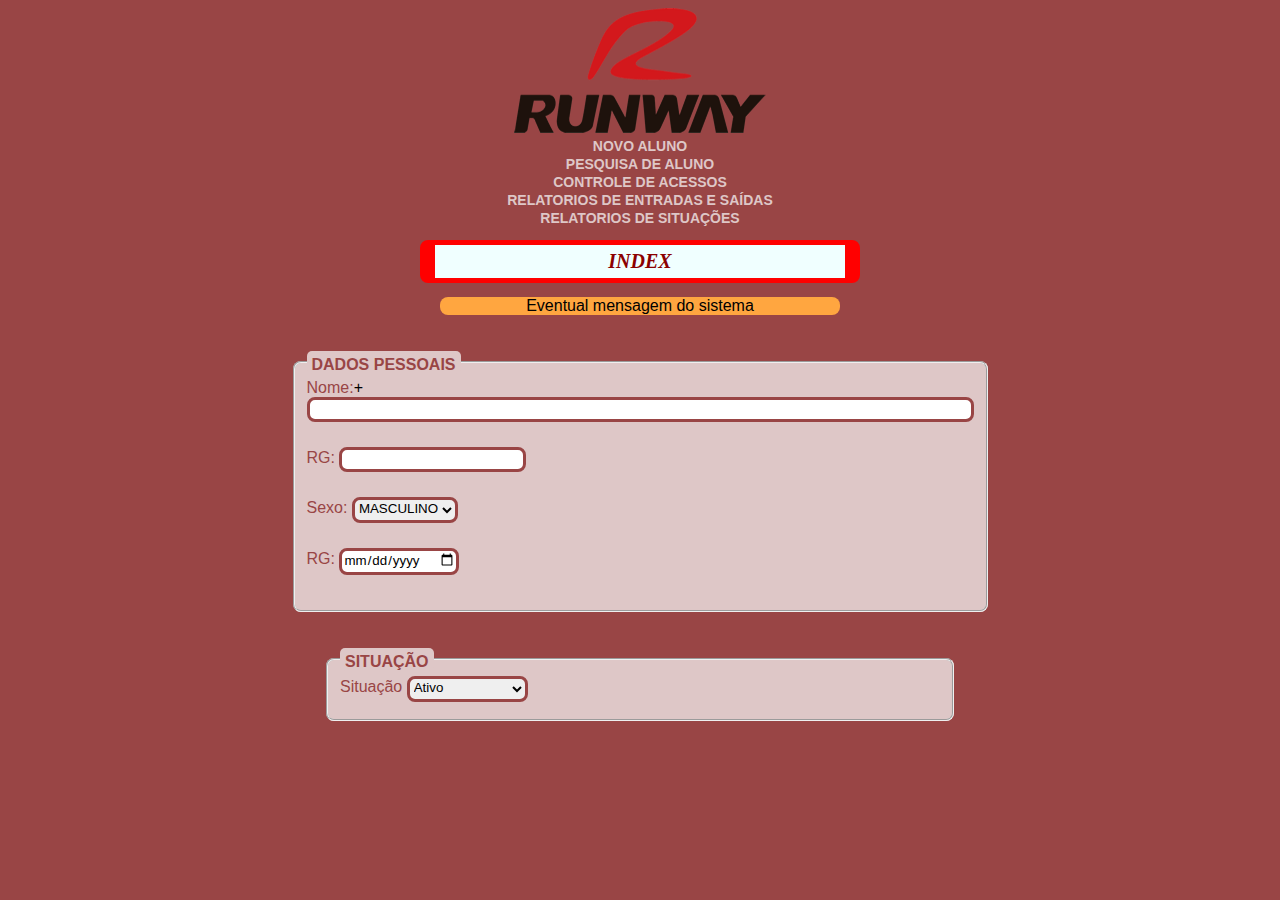
<file: target/Loucademia-1.0-SNAPSHOT/index.html>
<!DOCTYPE html>
<html lang="pt">
<head>
    <meta charset="UTF-8">
    <title>Index</title>
    <link rel="stylesheet" type="text/css" href="css/geral.css">
</head>
<body>
<header>
    <img src="images/logo.png">
    <nav>
        <div>
            <a href="novoAluno.html">Novo Aluno</a><br>
            <a href="pesquisaAluno.html">Pesquisa de Aluno</a><br>
            <a href="controleAcesso.html">Controle de Acessos</a><br>
            <a href="relatorioDeEntradaSaidas.html">Relatorios de Entradas e Saídas</a><br>
            <a href="relatorioDeSituacoes.html">Relatorios de Situações</a><br>
        </div>
    </nav>
</header>
<h1>Index</h1>
<div id="infMessage">Eventual mensagem do sistema</div>
<br><br>
<form>
    <fieldset>
        <legend>Dados Pessoais</legend>
        <label for="nome">Nome:</label>+
        <input id="nome" type="name" size="80">
        <BR> <BR>
        <label for="rg">RG:</label>
        <input id="rg" type="number" size="30">
        <BR> <BR>
        <label for="sexo">Sexo:</label>
        <select type="nome" id="sexo">
            <option>MASCULINO</option>
            <option>FEMININO</option>
        </select>
        <BR> <BR>
        <label for="dtNasc">RG:</label>
        <input id="dtNasc" type="date" size="30">
        <BR> <BR>
    </fieldset>
    <BR> <BR>
    <fieldset>
        <legend>Situação</legend>
        <label for="selSit">Situação</label>
        <select name="selSit"  id="selSit">
            <option>Ativo</option>
            <option>Inativo</option>
            <option>Com Pendencia</option>
        </select>
    </fieldset>
</form>

</body>
</html>
</file>
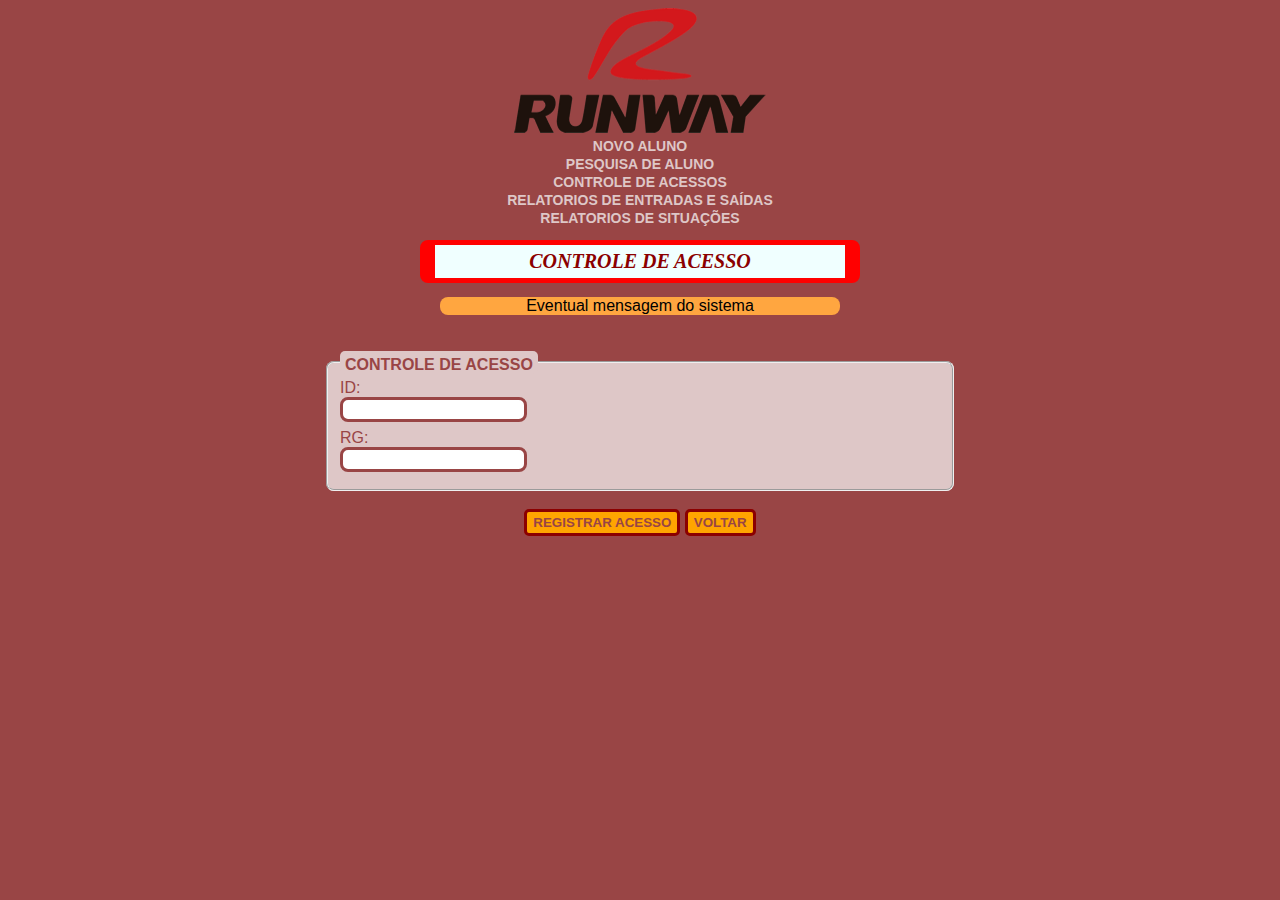
<file: target/Loucademia-1.0-SNAPSHOT/controleAcesso.html>
<!DOCTYPE html>
<html lang="pt">
<head>
    <meta charset="UTF-8">
    <title>Novo Aluno</title>
    <link rel="stylesheet" type="text/css" href="css/geral.css">
</head>
<body>
<header>
    <img src="images/logo.png">
    <nav>
        <div>
            <a href="novoAluno.html">Novo Aluno</a><br>
            <a href="pesquisaAluno.html">Pesquisa de Aluno</a><br>
            <a href="controleAcesso.html">Controle de Acessos</a><br>
            <a href="relatorioDeEntradaSaidas.html">Relatorios de Entradas e Saídas</a><br>
            <a href="relatorioDeSituacoes.html">Relatorios de Situações</a><br>
        </div>
    </nav>
</header>
<h1>Controle de Acesso</h1>
<div id="infMessage">Eventual mensagem do sistema</div>
<br><br>

<form>
    <fieldset>
        <legend>Controle de Acesso</legend>
        <label for="id">ID:</label>
        <br>
        <input id="id" type="number">
        <br>
        <label for="rg">RG:</label>
        <br>
        <input id="rg" type="number">
        <br>
    </fieldset>
    <br>
    <input type="submit" value="Registrar Acesso">
    <input type="submit" value="VOLTAR" src="index.html">
</form>
</body>
</html>
</file>
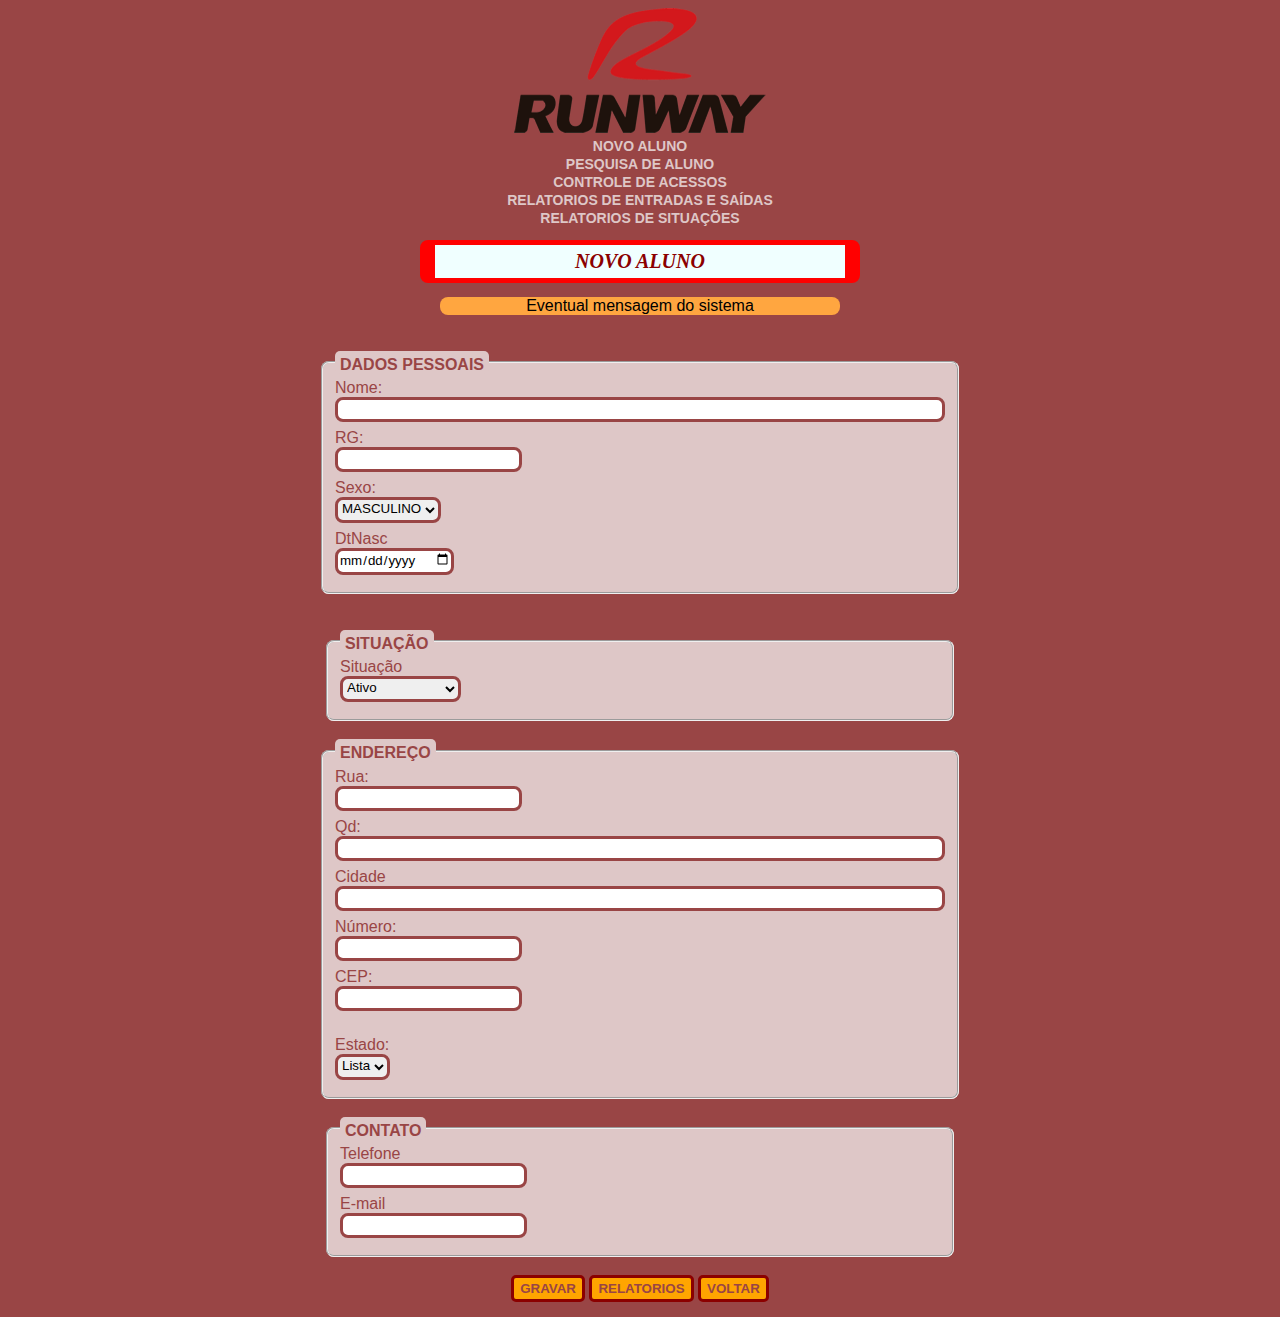
<file: target/Loucademia-1.0-SNAPSHOT/novoAluno.html>
<!DOCTYPE html>
<html lang="pt">
<head>
    <meta charset="UTF-8">
    <title>Novo Aluno</title>
    <link rel="stylesheet" type="text/css" href="css/geral.css">
</head>
<body>
<header>
    <img src="images/logo.png">
    <nav>
        <div>
            <a href="novoAluno.html">Novo Aluno</a><br>
            <a href="pesquisaAluno.html">Pesquisa de Aluno</a><br>
            <a href="controleAcesso.html">Controle de Acessos</a><br>
            <a href="relatorioDeEntradaSaidas.html">Relatorios de Entradas e Saídas</a><br>
            <a href="relatorioDeSituacoes.html">Relatorios de Situações</a><br>
        </div>
    </nav>
</header>
<h1>Novo Aluno</h1>
<div id="infMessage">Eventual mensagem do sistema</div>
<br><br>
<form>
    <fieldset>
        <legend>Dados Pessoais</legend>
        <label for="nome">Nome:</label>
        <br>
        <input id="nome" type="text">
        <br>
        <label for="rg">RG:</label>
        <br>
        <input id="rg" type="number">
        <br>
        <label for="sexo">Sexo:</label>
        <br>
        <select type="nome" id="sexo">
            <option>MASCULINO</option>
            <option>FEMININO</option>
        </select>
        <br>
        <label for="dtNasc">DtNasc</label>
        <br>
        <input id="dtNasc" type="date">
        <br>
    </fieldset>
    <br><br>
    <fieldset>
        <legend>Situação</legend>
        <label for="selSit">Situação</label>
        <br>
        <select name="selSit" id="selSit">
            <option>Ativo</option>
            <option>Inativo</option>
            <option>Com Pendencia</option>
        </select>
        <br>
    </fieldset>
    <br>
    <fieldset>
        <legend>Endereço</legend>
        <label for="rua">Rua:</label>
        <br>
        <input id="rua" type="number" name="rua">
        <br>
        <label for="qd">Qd:</label>
        <br>
        <input id="qd" type="text" name="qd">
        <br>
        <label for="cidade">Cidade</label>
        <br>
        <input id="cidade" type="text" name="cidade">
        <br>
        <label for="numero">Número:</label>
        <br>
        <input id="numero" type="number" name="numero">
        <br>
        <label for="cep">CEP:</label>
        <br>
        <input id="cep" type="number" name="cep">
        <br>
        <br>
        <label for="estado">Estado:</label>
        <br>
        <select id="estado">
            <option>Lista</option>
        </select>
        <br>
    </fieldset>
    <br>
    <fieldset>
        <legend>CONTATO</legend>
        <label for="tel">Telefone</label>
        <br>
        <input id="tel" type="tel">
        <br>
        <label for="email">E-mail</label>
        <br>
        <input id="email" type="email">
        <br>
    </fieldset>
    <br>
    <input type="submit"value="GRAVAR">
    <input type="submit"value="RELATORIOS">
    <input type="submit"value="VOLTAR" SRC="index.html">
</form>
</body>
</html>
</file>
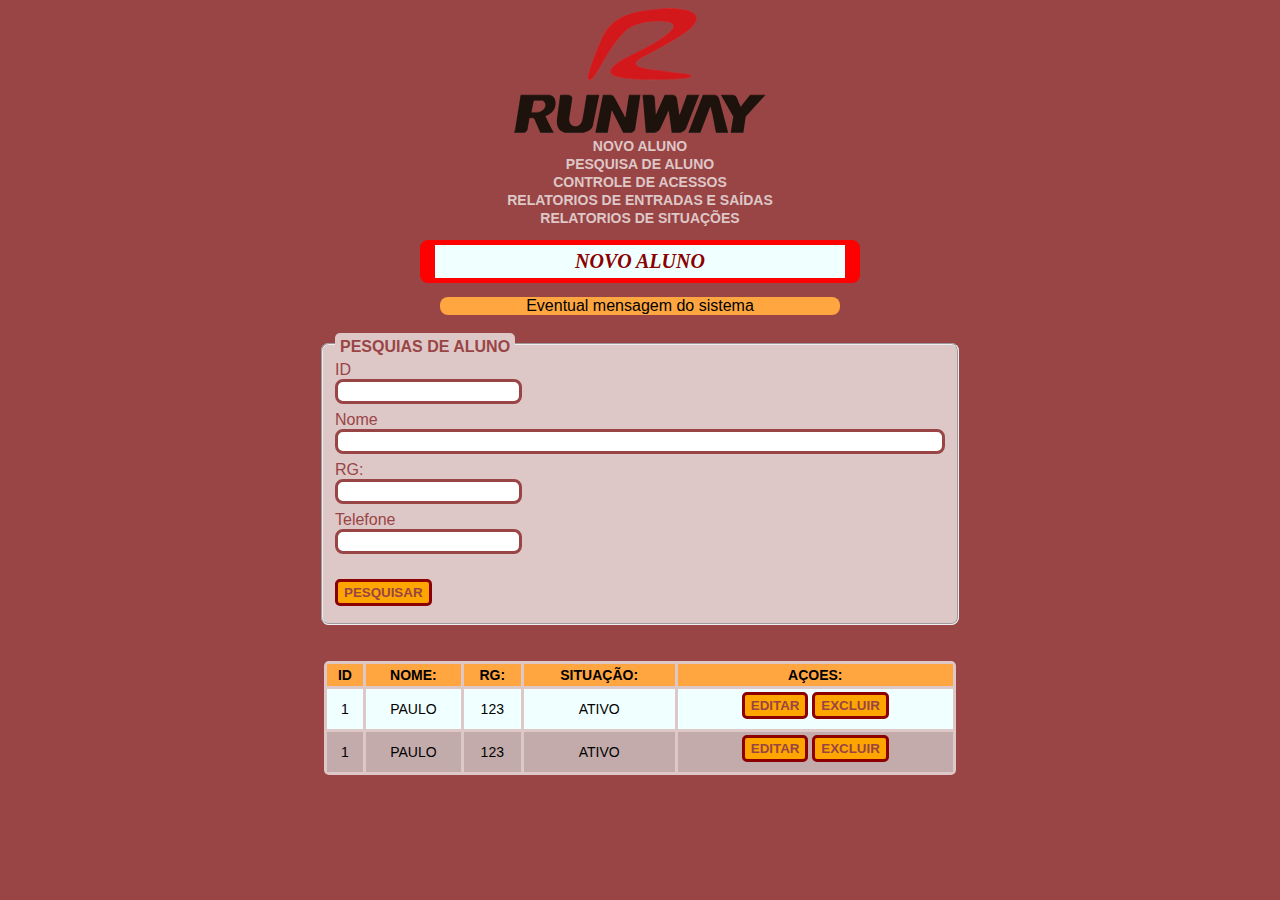
<file: target/Loucademia-1.0-SNAPSHOT/pesquisaAluno.html>
<!DOCTYPE html>
<html lang="pt">
<head>
    <meta charset="UTF-8">
    <title>Pesquisa Aluno</title>
    <link rel="stylesheet" type="text/css" href="css/geral.css">
</head>
<body>
<header>
    <img src="images/logo.png">
    <nav>
        <div>
            <a href="novoAluno.html">Novo Aluno</a><br>
            <a href="pesquisaAluno.html">Pesquisa de Aluno</a><br>
            <a href="controleAcesso.html">Controle de Acessos</a><br>
            <a href="relatorioDeEntradaSaidas.html">Relatorios de Entradas e Saídas</a><br>
            <a href="relatorioDeSituacoes.html">Relatorios de Situações</a><br>
        </div>
    </nav>
</header>
<h1>Novo Aluno</h1>
<div id="infMessage">Eventual mensagem do sistema</div>
<br>
<form>
    <fieldset>
        <legend> Pesquias de Aluno</legend>
        <label for="id">ID</label><br>
        <input id="id" name="id" type="number"><br>
        <label for="nome">Nome</label><br>
        <input id="nome" name="rg" type="text"><br>
        <label for="rg">RG:</label><br>
        <input id="rg" name="rg" type="number"><br>
        <label for="tel">Telefone</label><br>
        <input id="tel" name="tel" type="number"><br><br>
        <input type="submit" value="PESQUISAR">
    </fieldset>
</form>
<br><br>
<table>
    <tr>
        <th>id</th>
        <th>Nome:</th>
        <th>RG:</th>
        <th>Situação:</th>
        <th>Açoes:</th>
    </tr>
    <tr>
        <td>1</td>
        <td>paulo</td>
        <td>123</td>
        <td>ativo</td>
        <td><input type="button" value="Editar">
        <input type="button" value="Excluir"></td>
    </tr>
    <tr>
        <td>1</td>
        <td>paulo</td>
        <td>123</td>
        <td>ativo</td>
        <td><input type="button" value="Editar">
        <input type="button" value="Excluir"></td>
    </tr>
</table>

</body>
</html>
</file>
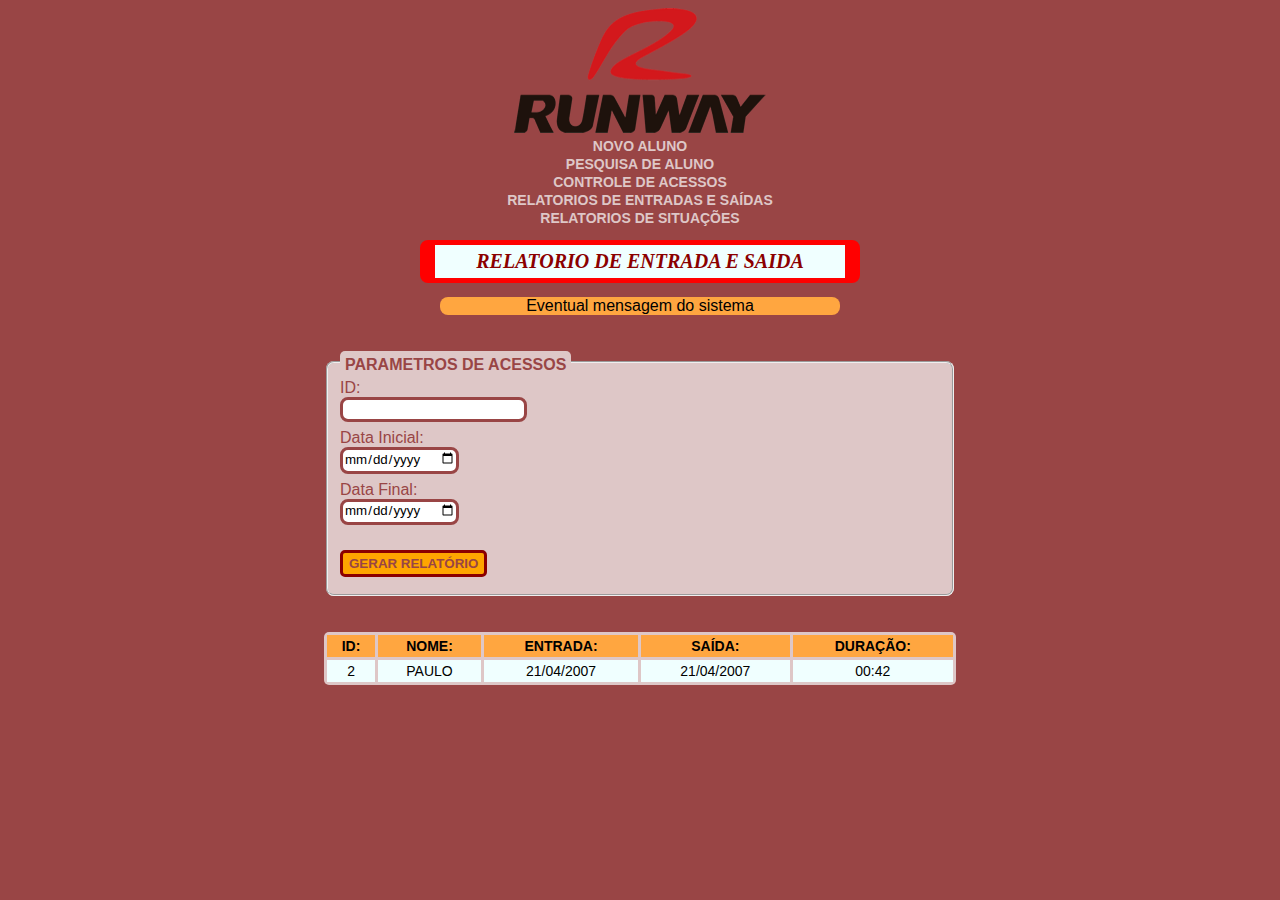
<file: target/Loucademia-1.0-SNAPSHOT/relatorioDeEntradaSaidas.html>
<!DOCTYPE html>
<html lang="pt">
<head>
    <meta charset="UTF-8">
    <title>Relatorio de Situações</title>
    <link rel="stylesheet" type="text/css" href="css/geral.css">
</head>
<body>
<header>
    <img src="images/logo.png">
    <nav>
        <div>
            <a href="novoAluno.html">Novo Aluno</a><br>
            <a href="pesquisaAluno.html">Pesquisa de Aluno</a><br>
            <a href="controleAcesso.html">Controle de Acessos</a><br>
            <a href="relatorioDeEntradaSaidas.html">Relatorios de Entradas e Saídas</a><br>
            <a href="relatorioDeSituacoes.html">Relatorios de Situações</a><br>
        </div>
    </nav>
</header>
<h1>Relatorio de Entrada e Saida</h1>
<div id="infMessage">Eventual mensagem do sistema</div>
<br><br>
<fieldset>
    <legend>Parametros de Acessos</legend>
    <label for="id">ID:</label><br>
    <input id="id" name="id" type="number"><br>
    <label for="dtIni">Data Inicial:</label><br>
    <input id="dtIni" type="date"><br>
    <label for="dtFim">Data Final:</label><br>
    <input id="dtFim" type="date"><br><br>
    <input type="button" value="Gerar Relatório"><br>
</fieldset>
<br><br>
<table>
    <tr>
        <th>ID:</th>
        <th>Nome:</th>
        <th>Entrada:</th>
        <th>Saída:</th>
        <th>Duração:</th>
    </tr>
    <tr>
        <td>2</td>
        <td>paulo</td>
        <td>21/04/2007</td>
        <td>21/04/2007</td>
        <td>00:42</td>
    </tr>
</table>
</body>
</html>
</file>
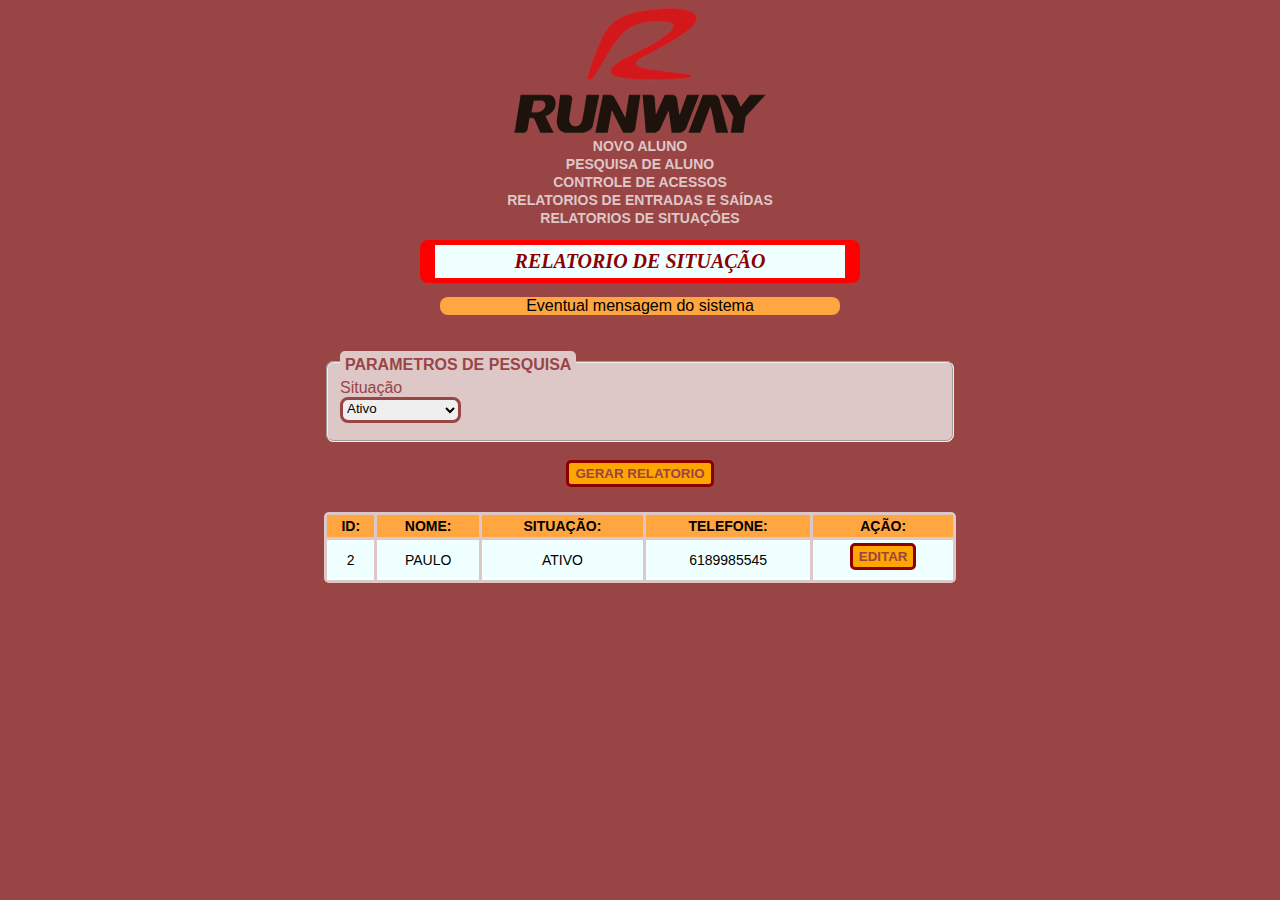
<file: target/Loucademia-1.0-SNAPSHOT/relatorioDeSituacoes.html>
<!DOCTYPE html>
<html lang="pt">
<head>
    <meta charset="UTF-8">
    <title>Novo Aluno</title>
    <link rel="stylesheet" type="text/css" href="css/geral.css">
</head>
<body>
<header>
    <img src="images/logo.png">
    <nav>
        <div>
            <a href="novoAluno.html">Novo Aluno</a><br>
            <a href="pesquisaAluno.html">Pesquisa de Aluno</a><br>
            <a href="controleAcesso.html">Controle de Acessos</a><br>
            <a href="relatorioDeEntradaSaidas.html">Relatorios de Entradas e Saídas</a><br>
            <a href="relatorioDeSituacoes.html">Relatorios de Situações</a><br>
        </div>
    </nav>
</header>
<h1>Relatorio de Situação</h1>
<div id="infMessage">Eventual mensagem do sistema</div>
<br><br>
<fieldset>
    <legend>Parametros de Pesquisa</legend>
    <label for="selSit">Situação</label>
    <br>
    <select name="selSit" id="selSit">
        <option>Ativo</option>
        <option>Inativo</option>
        <option>Com Pendencia</option>
    </select>
    <br>
</fieldset>
<br>
<input type="button"value="Gerar Relatorio">
<br><br>
<table>
    <tr>
        <th>ID:</th>
        <th>Nome:</th>
        <th>Situação:</th>
        <th>Telefone:</th>
        <th>Ação:</th>
    </tr>
    <tr>
        <td>2</td>
        <td>paulo</td>
        <td>Ativo</td>
        <td>6189985545</td>
        <td><input type="button" value="editar"></td>
    </tr>
</table>
</body>
</html>
</file>
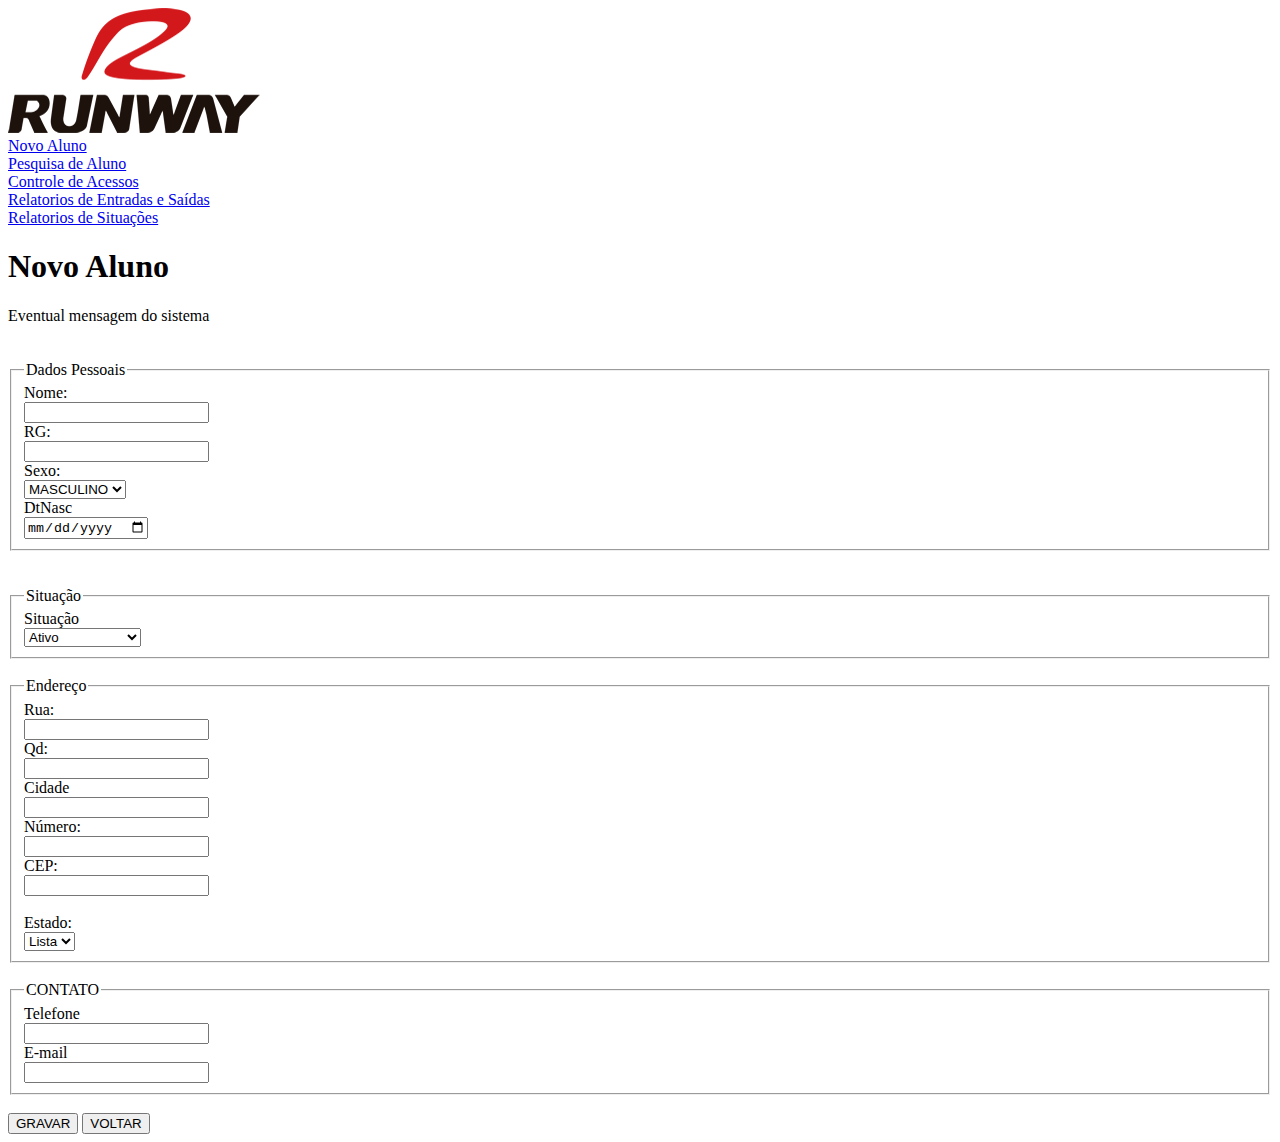
<file: target/Loucademia-1.0-SNAPSHOT/topo.html>
<!DOCTYPE html>
<html lang="pt">
<head>
    <meta charset="UTF-8">
    <title>Novo Aluno</title>
</head>
<body>
<header>
    <img src="images/logo.png">
    <nav>
        <div>
            <a href="novoAluno.html">Novo Aluno</a><br>
            <a href="pesquisaAluno.html">Pesquisa de Aluno</a><br>
            <a href="controleAcesso.html">Controle de Acessos</a><br>
            <a href="relatorioDeEntradaSaidas.html">Relatorios de Entradas e Saídas</a><br>
            <a href="relatorioDeSituacoes.html">Relatorios de Situações</a><br>
        </div>
    </nav>
</header>
<h1>Novo Aluno</h1>
<div id="infMessage">Eventual mensagem do sistema</div>
<br><br>
<form>
    <fieldset>
        <legend>Dados Pessoais</legend>
        <label for="nome">Nome:</label>
        <br>
        <input id="nome" type="name">
        <br>
        <label for="rg">RG:</label>
        <br>
        <input id="rg" type="number">
        <br>
        <label for="sexo">Sexo:</label>
        <br>
        <select type="nome" id="sexo">
            <option>MASCULINO</option>
            <option>FEMININO</option>
        </select>
        <br>
        <label for="dtNasc">DtNasc</label>
        <br>
        <input id="dtNasc" type="date">
        <br>
    </fieldset>
    <br><br>
    <fieldset>
        <legend>Situação</legend>
        <label for="selSit">Situação</label>
        <br>
        <select name="selSit" id="selSit">
            <option>Ativo</option>
            <option>Inativo</option>
            <option>Com Pendencia</option>
        </select>
        <br>
    </fieldset>
    <br>
    <fieldset>
        <legend>Endereço</legend>
        <label for="rua">Rua:</label>
        <br>
        <input id="rua" type="text" name="rua">
        <br>
        <label for="qd">Qd:</label>
        <br>
        <input id="qd" type="text" name="qd">
        <br>
        <label for="cidade">Cidade</label>
        <br>
        <input id="cidade" type="text" name="cidade">
        <br>
        <label for="numero">Número:</label>
        <br>
        <input id="numero" type="text" name="numero">
        <br>
        <label for="cep">CEP:</label>
        <br>
        <input id="cep" type="text" name="cep">
        <br>
        <br>
        <label for="estado">Estado:</label>
        <br>
        <select id="estado">
            <option>Lista</option>
        </select>
        <br>
    </fieldset>
    <br>
    <fieldset>
        <legend>CONTATO</legend>
        <label for="tel">Telefone</label>
        <br>
        <input id="tel" type="tel">
        <br>
        <label for="email">E-mail</label>
        <br>
        <input id="email" type="email">
        <br>
    </fieldset>
    <br>
    <input type="submit"value="GRAVAR">
    <input type="submit"value="VOLTAR" SRC="index.html">
</form>
</body>
</html>
</file>
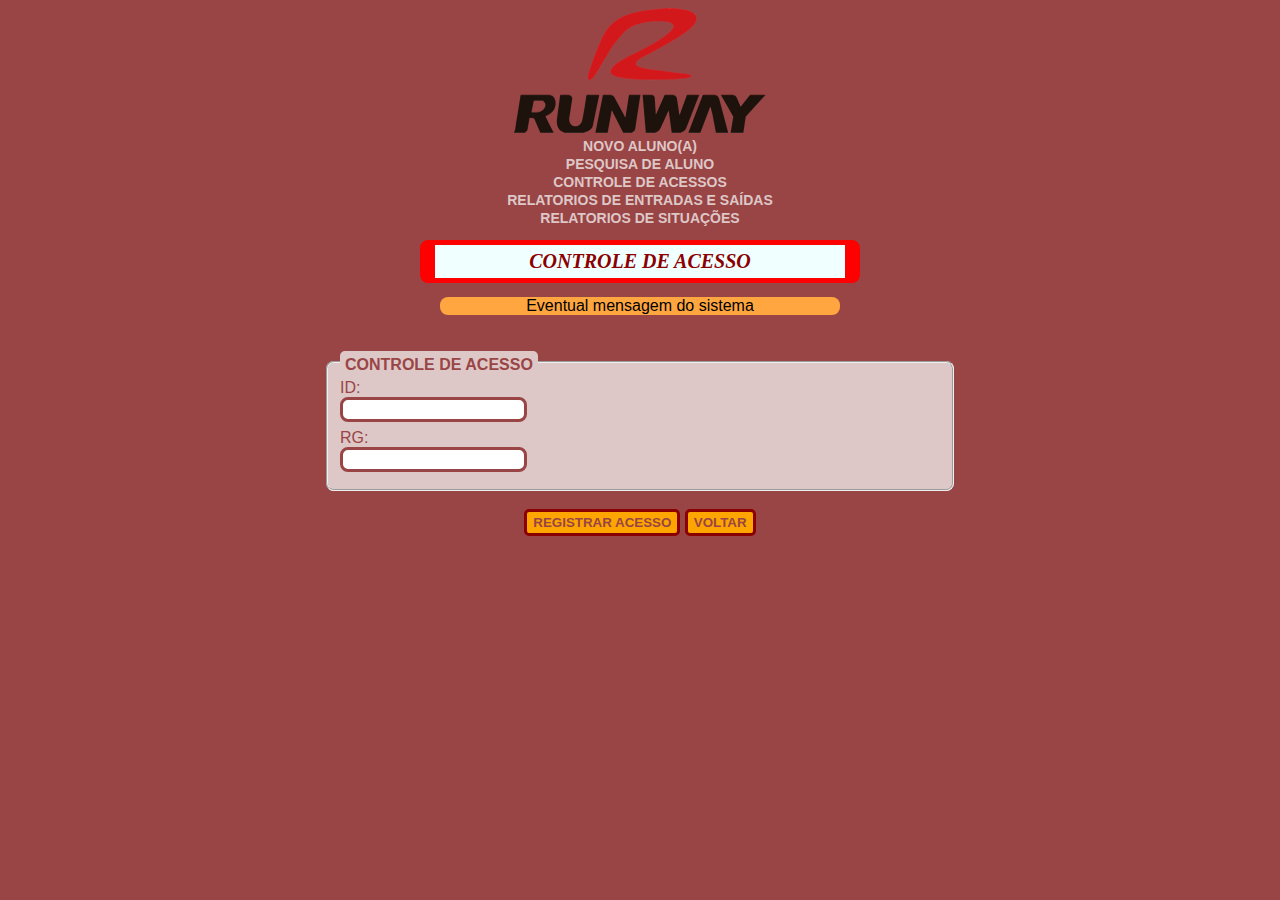
<file: src/main/webapp/controleAcesso.html>
<!DOCTYPE html>
<html lang="pt">
<head>
    <meta charset="UTF-8">
    <title>Novo Aluno</title>
    <link rel="stylesheet" type="text/css" href="css/geral.css">
</head>
<body>
<header>
    <img src="images/logo.png">
    <nav>
        <div>
            <a href="novoAluno.html">Novo Aluno(a)</a><br>
            <a href="pesquisaAluno.html">Pesquisa de Aluno</a><br>
            <a href="controleAcesso.html">Controle de Acessos</a><br>
            <a href="relatorioDeEntradaSaidas.html">Relatorios de Entradas e Saídas</a><br>
            <a href="relatorioDeSituacoes.html">Relatorios de Situações</a><br>
        </div>
    </nav>
</header>
<h1>Controle de Acesso</h1>
<div id="infMessage">Eventual mensagem do sistema</div>
<br><br>

<form>
    <fieldset>
        <legend>Controle de Acesso</legend>
        <label for="id">ID:</label>
        <br>
        <input id="id" type="number">
        <br>
        <label for="rg">RG:</label>
        <br>
        <input id="rg" type="number">
        <br>
    </fieldset>
    <br>
    <input type="submit" value="Registrar Acesso">
    <input type="submit" value="VOLTAR" src="index.html">
</form>
</body>
</html>
</file>
<file: target/Loucademia-1.0-SNAPSHOT/css/geral.css>
* {
    font-family: "Arial";
}

body {
    background-color: #994545;
    text-align: center;
}

nav a {
    color: #dec7c7;
    text-decoration: none;
    font-weight: bold;
    text-transform: uppercase;
    font-size: 14px;
}

nav a:hover {
    text-decoration: underline;
}

h1 {
    color: darkred;
    font-size: large;
    font-family: "Tahoma";
    font-size: 20px;
    background-color: azure;
    text-transform: uppercase;
    font-style: italic;
    width: 400px;
    border-left: 15px solid red;
    border-right: 15px solid red;
    border-top: 5px solid red;
    border-bottom: 5px solid red;
    border-radius: 8px;
    padding: 5px;
}

h1, fieldset, table {
    margin-left: auto;
    margin-right: auto;
}

div#infMessage {
    background-color: #ffa640;
    width: 400px;
    margin-left: auto;
    margin-right: auto;
    border-radius: 8px;
}

fieldset {
    background-color: #dec7c7;
    width: 600px;
    text-align: left;
    border-radius: 8px;
}

legend {
    background-color: #dec7c7;
    border-radius: 5px;
    padding-top: 5px;
    padding-left: 5px;
    padding-right: 5px;
    font-weight: bold;
    text-transform: uppercase;
}

legend, label {
    color: #994545;
}

input, select {
    border: 3px solid #994545;
    margin-bottom: 7px;
    padding-bottom: 3px;
    border-radius: 8px;

}

input[type=text] {
    width: 600px;
    border-radius: 8px;

}

input[type=button],
input[type=submit] {
    background-color: orange;
    border-bottom-color: darkred;
    border-top-color: darkred;
    border-right-color: darkred;
    border-left-color: darkred;
    border-radius: 5px;
    color: #994545;
    font-weight: bold;
    text-transform: uppercase;
    padding-top: 3px;
}

input[type=button]:hover,
input[type=submit]:hover {
    background-color: #ffb940;
    border-radius: 8px;
}

table {
    background-color: #dec7c7;
    border-radius: 5px;
    border-spacing: 3px;
    border-collapse: separate;
    font-size: 14px;
    width: 50%;
    text-transform: uppercase;
}
th{
    background-color: #ffa640;
    border-collapse: separate;
    font-size: 14px;
    padding: 3px;
}
tr:nth-child(even){
background-color: azure;
}
tr:nth-child(odd){
background-color: #c4abab;
}
td{
    padding: 3px;
}
</file>
<file: src/main/webapp/css/geral.css>
* {
    font-family: "Arial";
}

body {
    background-color: #994545;
    text-align: center;
}

nav a {
    color: #dec7c7;
    text-decoration: none;
    font-weight: bold;
    text-transform: uppercase;
    font-size: 14px;
}

nav a:hover {
    text-decoration: underline;
}

h1 {
    color: darkred;
    font-size: large;
    font-family: "Tahoma";
    font-size: 20px;
    background-color: azure;
    text-transform: uppercase;
    font-style: italic;
    width: 400px;
    border-left: 15px solid red;
    border-right: 15px solid red;
    border-top: 5px solid red;
    border-bottom: 5px solid red;
    border-radius: 8px;
    padding: 5px;
}

h1, fieldset, table {
    margin-left: auto;
    margin-right: auto;
}

div#infMessage {
    background-color: #ffa640;
    width: 400px;
    margin-left: auto;
    margin-right: auto;
    border-radius: 8px;
}

fieldset {
    background-color: #dec7c7;
    width: 600px;
    text-align: left;
    border-radius: 8px;
}

legend {
    background-color: #dec7c7;
    border-radius: 5px;
    padding-top: 5px;
    padding-left: 5px;
    padding-right: 5px;
    font-weight: bold;
    text-transform: uppercase;
}

legend, label {
    color: #994545;
}

input, select {
    border: 3px solid #994545;
    margin-bottom: 7px;
    padding-bottom: 3px;
    border-radius: 8px;

}

input[type=text] {
    width: 600px;
    border-radius: 8px;

}

input[type=button],
input[type=submit] {
    background-color: orange;
    border-bottom-color: darkred;
    border-top-color: darkred;
    border-right-color: darkred;
    border-left-color: darkred;
    border-radius: 5px;
    color: #994545;
    font-weight: bold;
    text-transform: uppercase;
    padding-top: 3px;
}

input[type=button]:hover,
input[type=submit]:hover {
    background-color: #ffb940;
    border-radius: 8px;
}

table {
    background-color: #dec7c7;
    border-radius: 5px;
    border-spacing: 3px;
    border-collapse: separate;
    font-size: 14px;
    width: 50%;
    text-transform: uppercase;
}
th{
    background-color: #ffa640;
    border-collapse: separate;
    font-size: 14px;
    padding: 3px;
}
tr:nth-child(even){
background-color: azure;
}
tr:nth-child(odd){
background-color: #c4abab;
}
td{
    padding: 3px;
}
</file>
